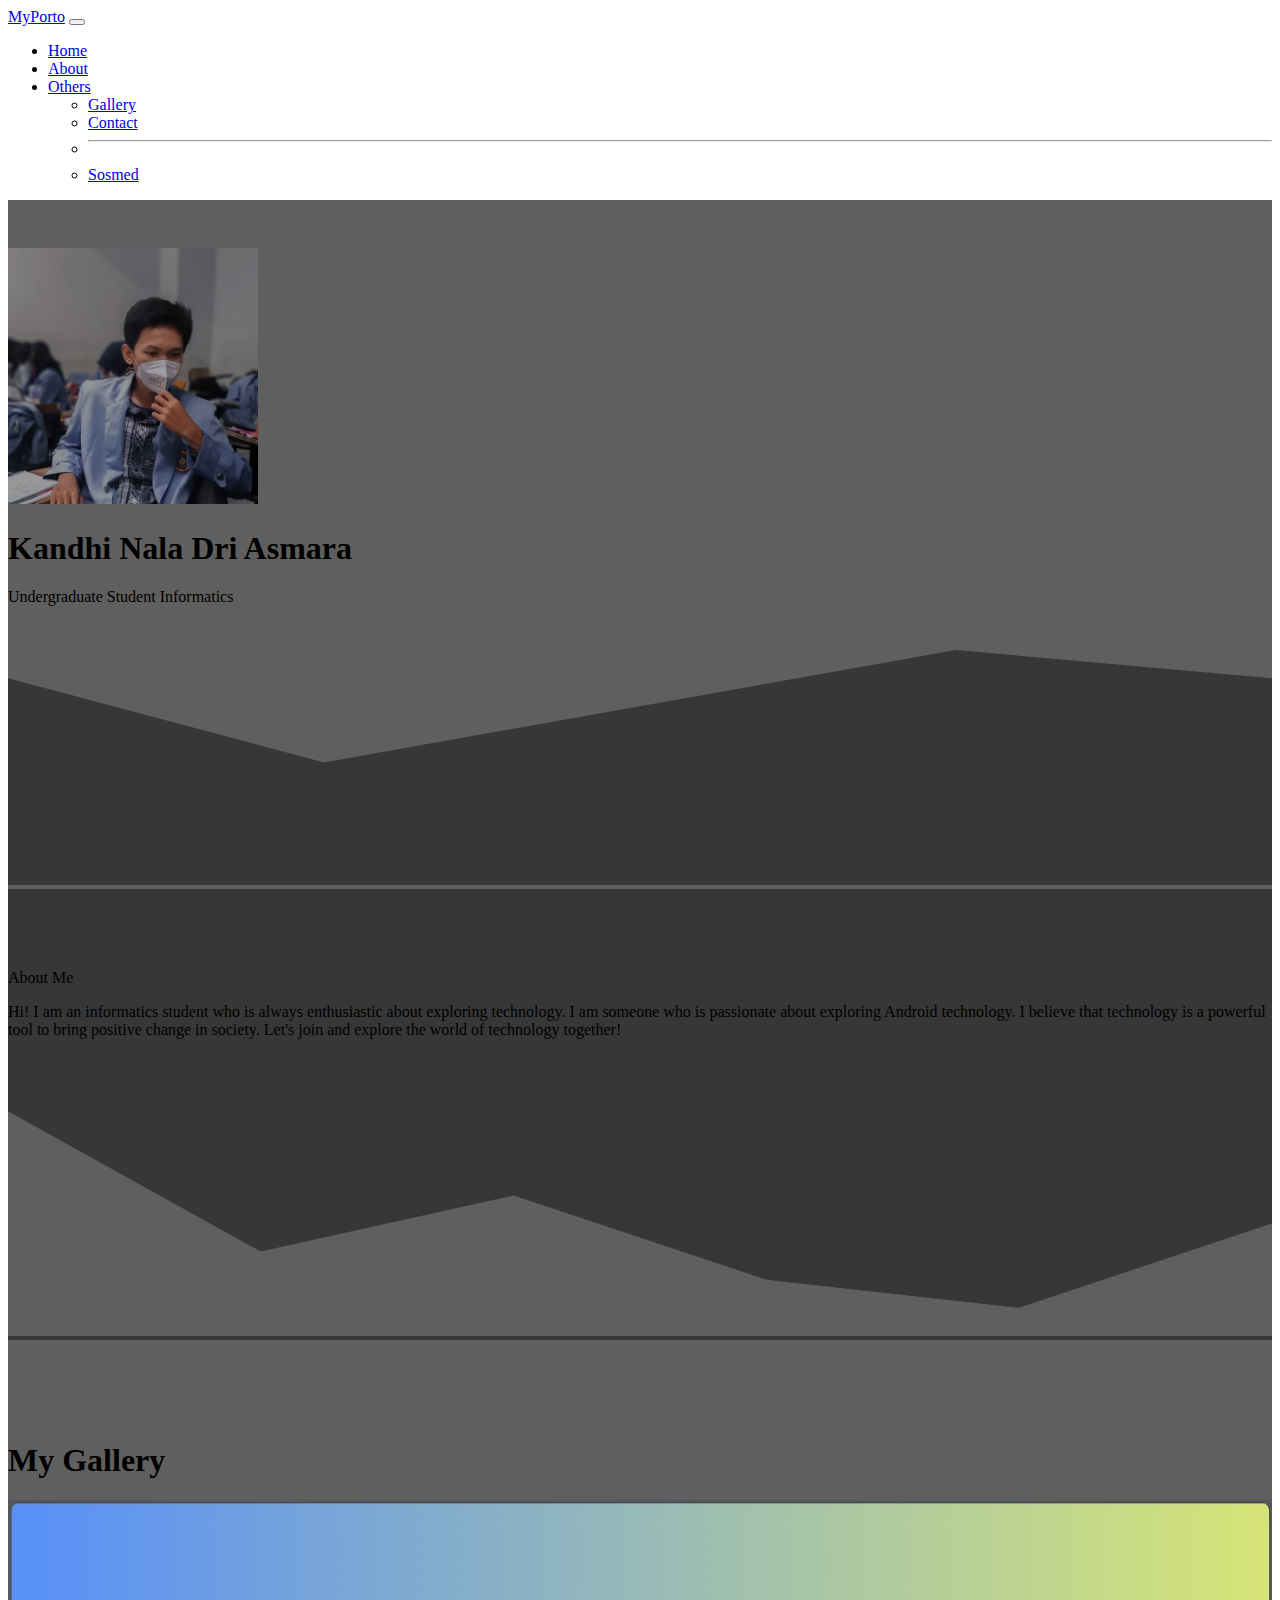
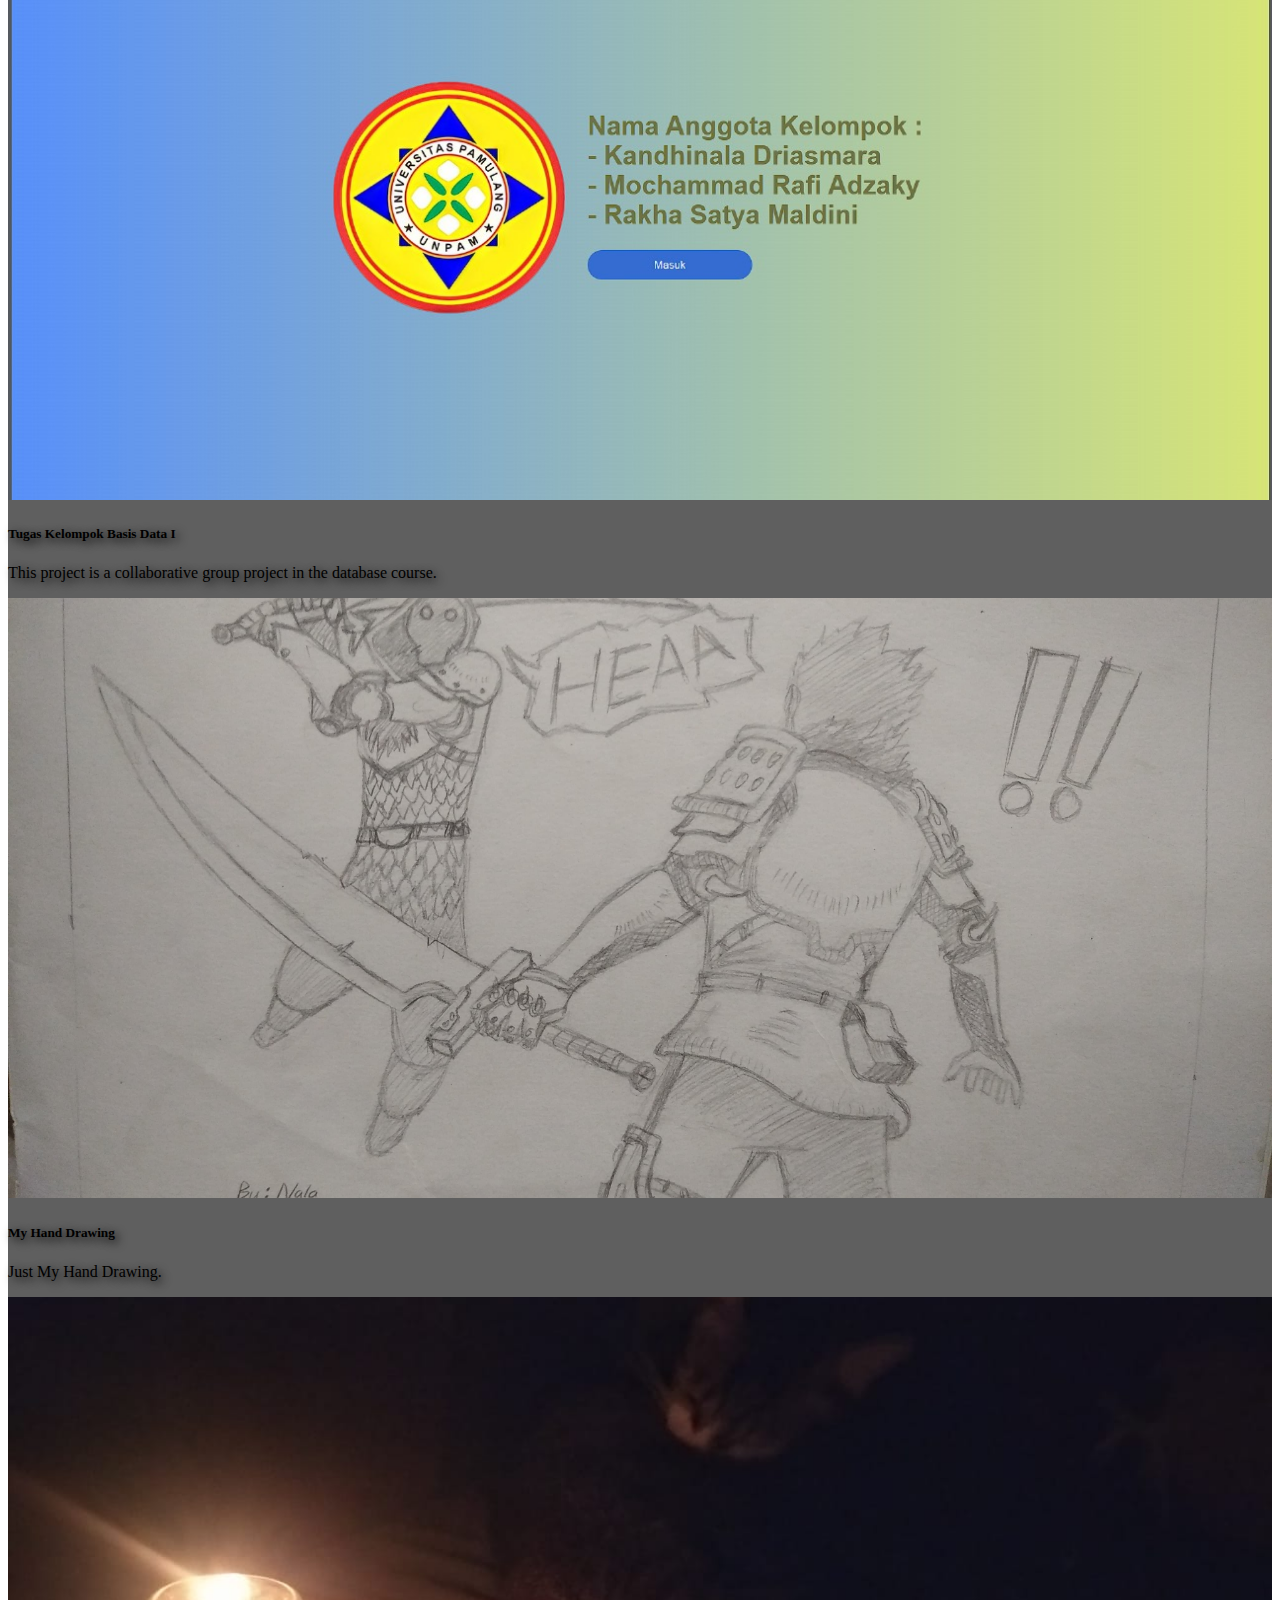
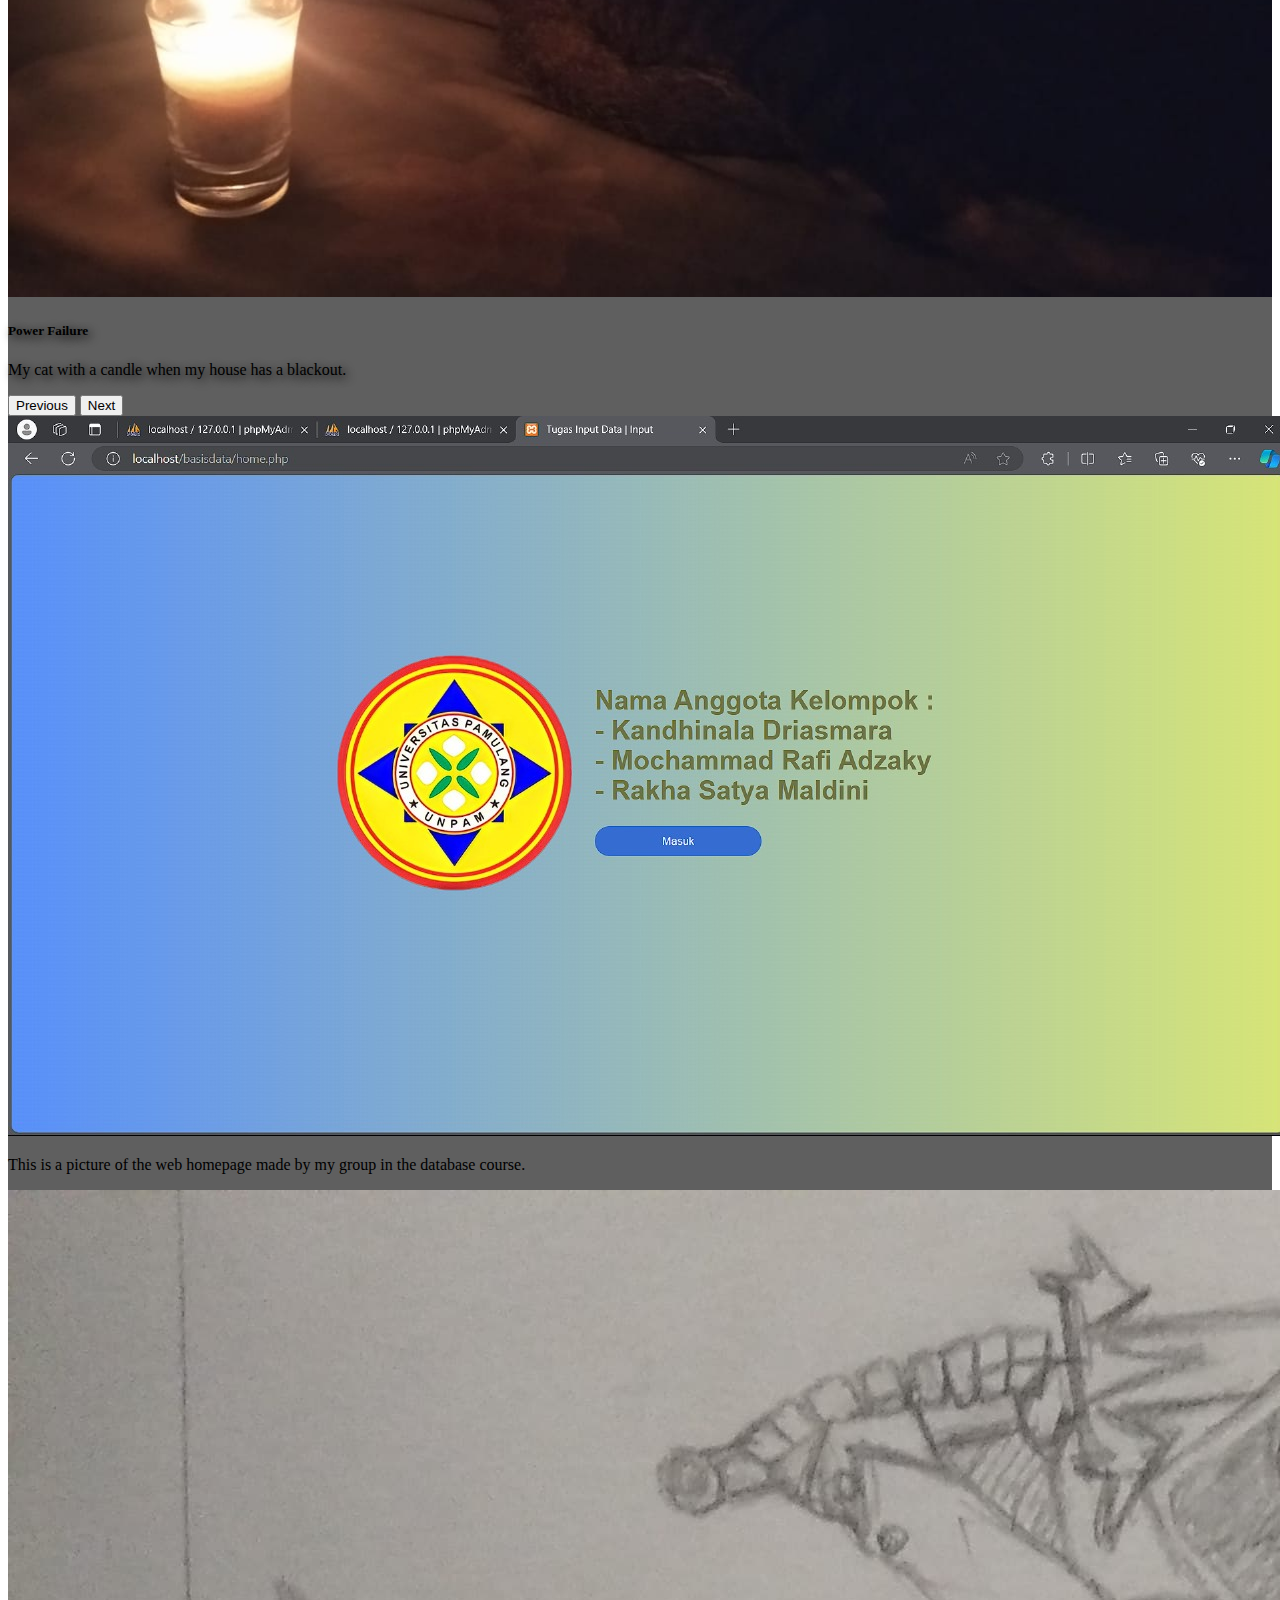
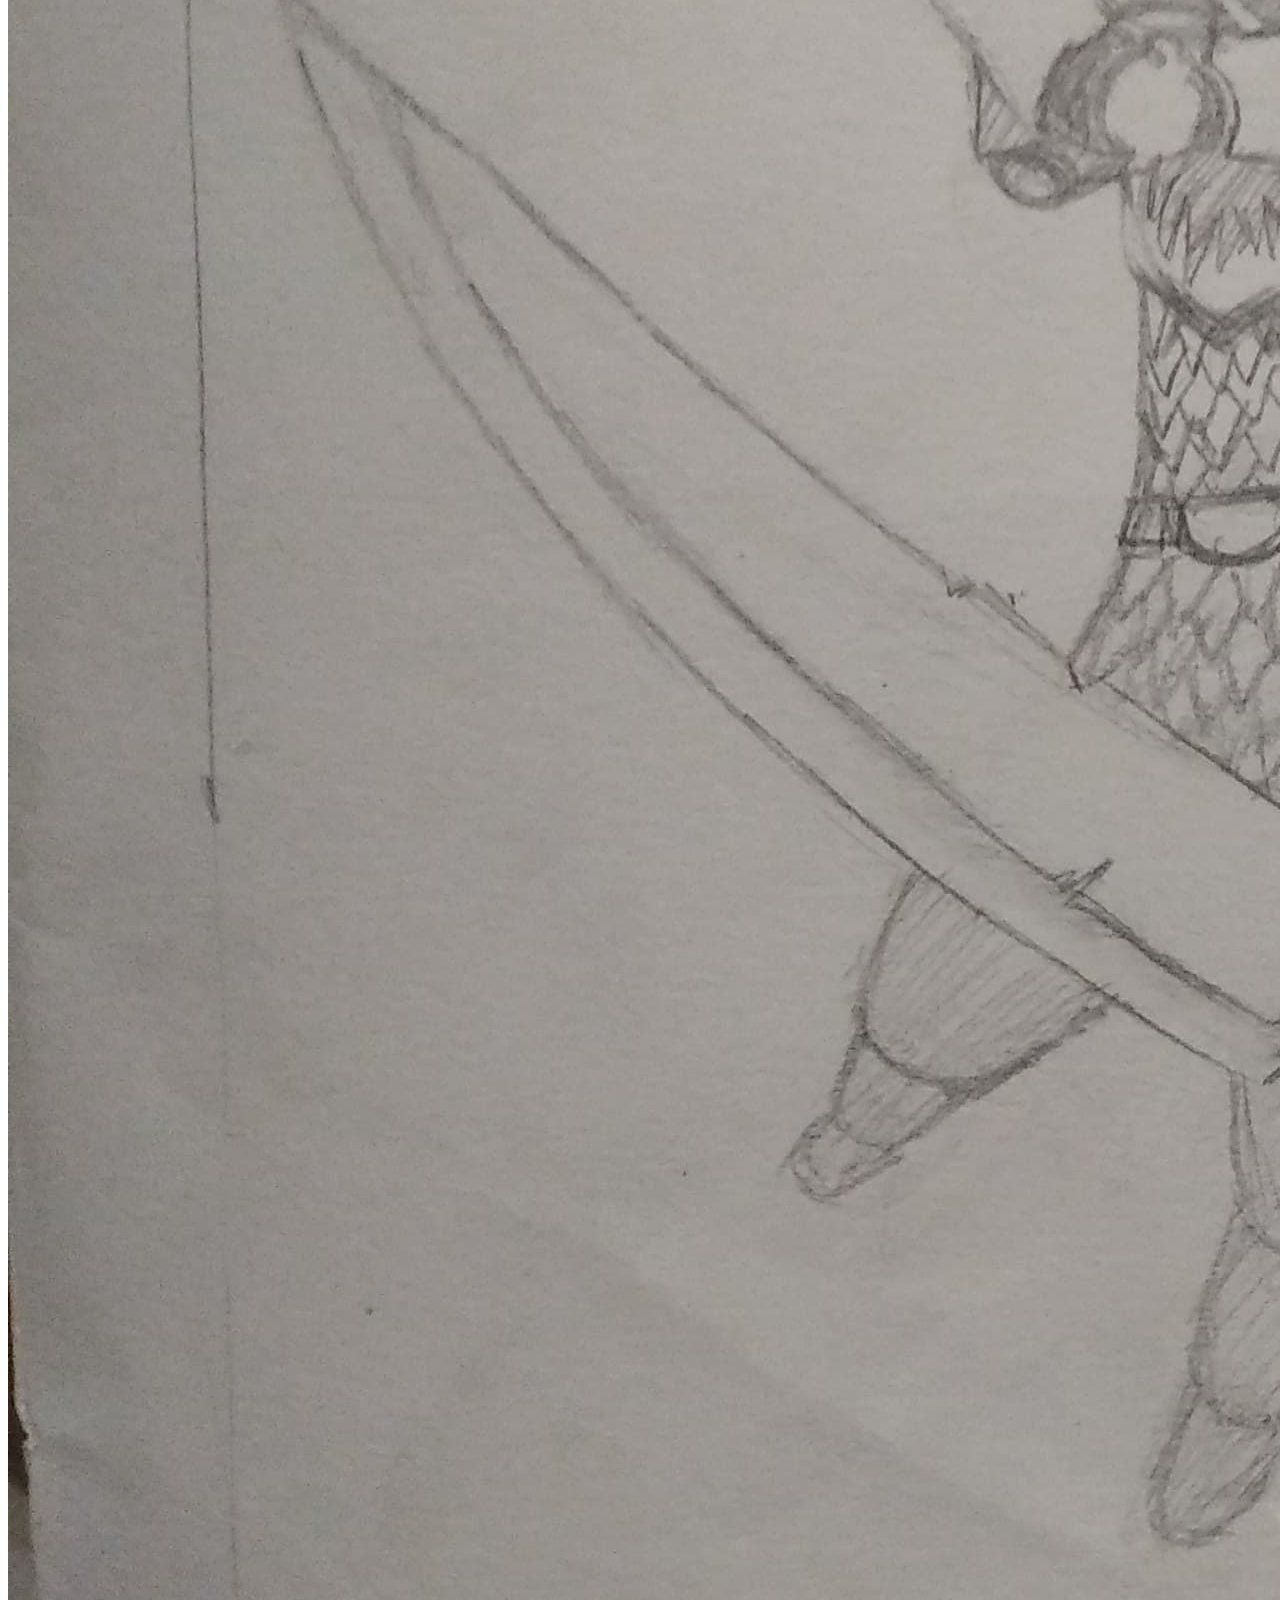
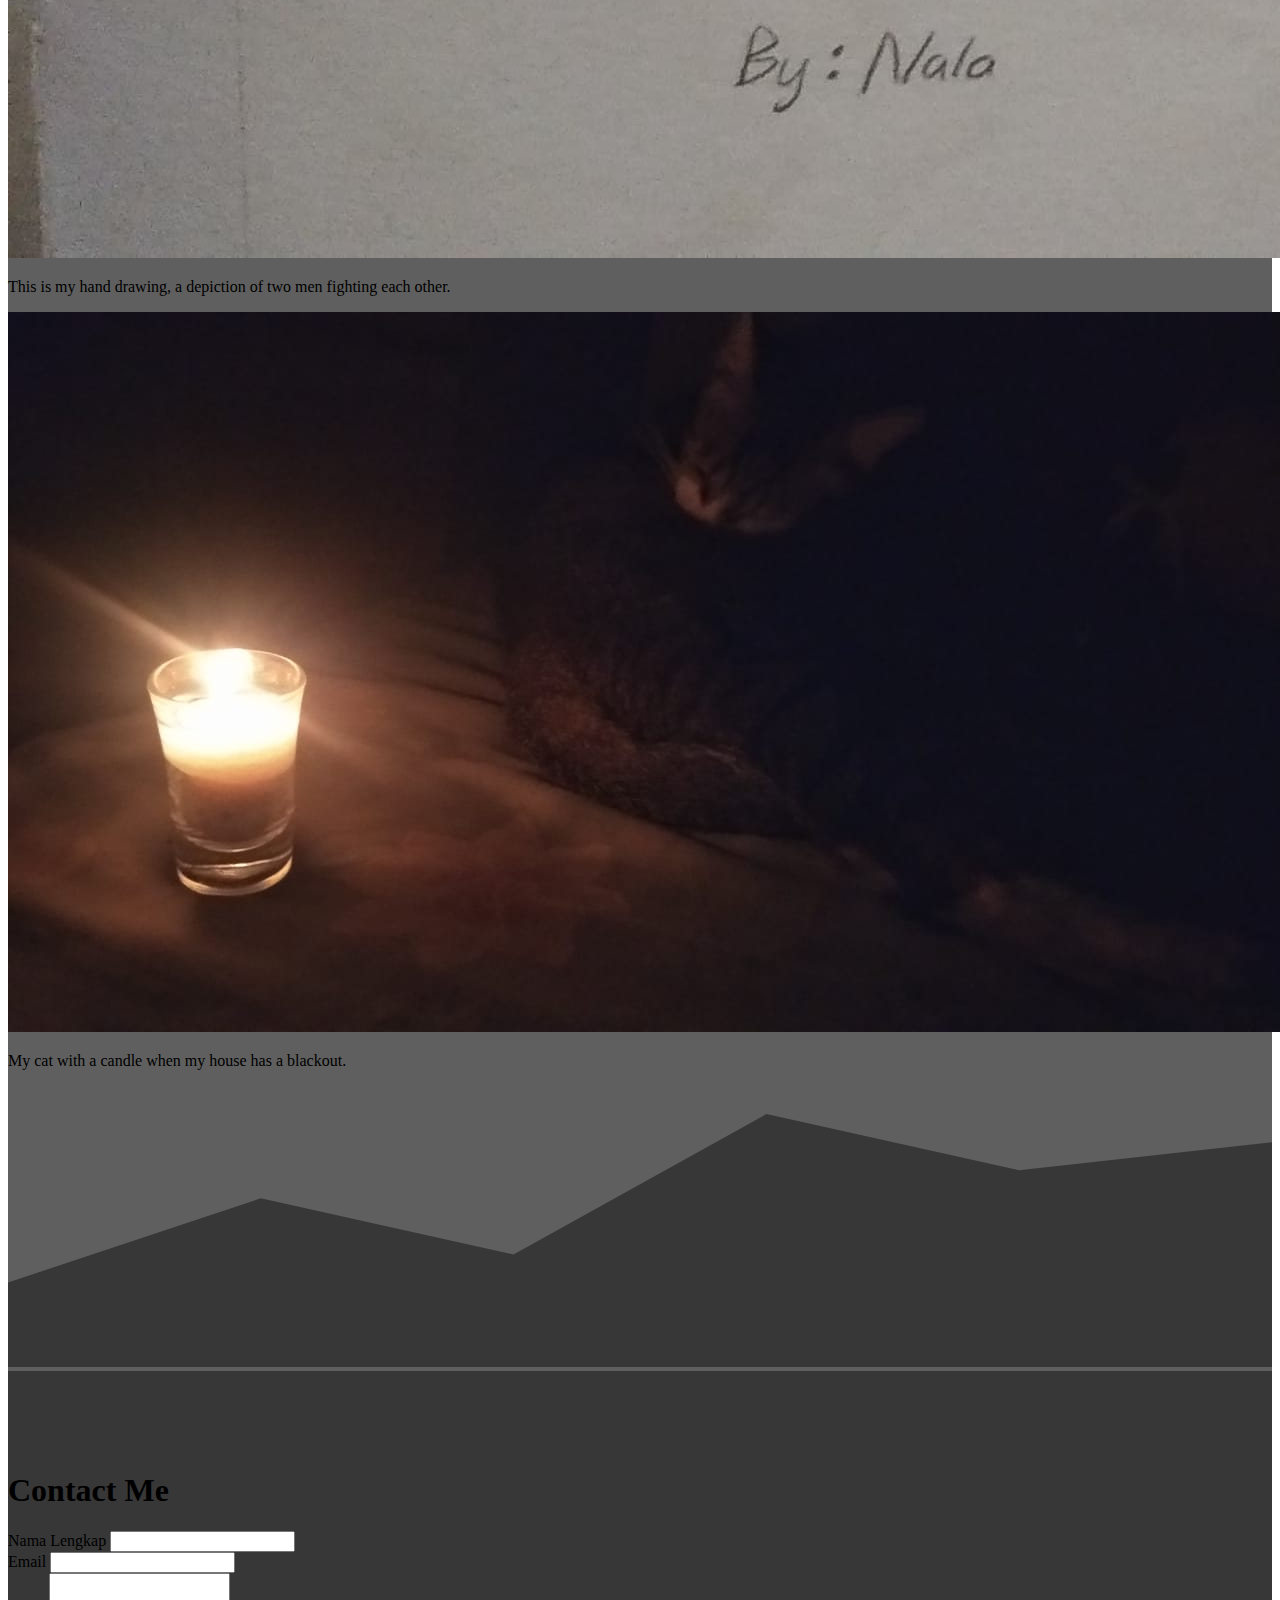
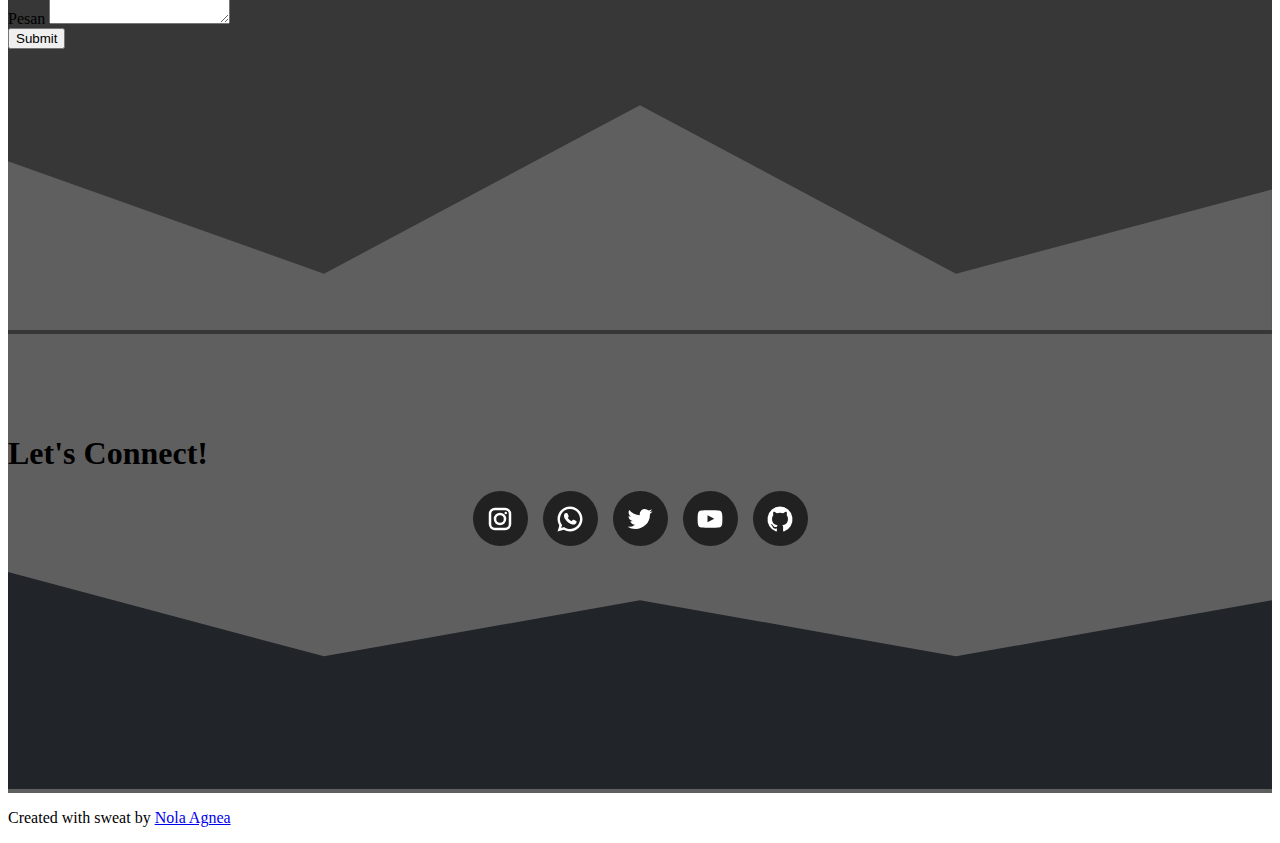
<file: index.html>
<!DOCTYPE html>
<html lang="en">
  <head>
    <meta charset="utf-8" />
    <meta name="viewport" content="width=device-width, initial-scale=1" />
    <title>Nola-Homepage</title>
    <link rel="shortcut icon" href="Assets/icon web/favicon.ico" />
    <style>
      /* Custom text shadow class */
      .text-shadow {
        text-shadow: 3px 3px 10px rgba(0, 0, 0, 7);
      }
      .carousel-item img {
        object-fit: cover;
        width: 100%;
        height: 100%;
      }
      /* Custom text shadow class end */
    </style>

    <!-- Bootstrap CSS -->
    <link href="https://cdn.jsdelivr.net/npm/bootstrap@5.2.3/dist/css/bootstrap.min.css" rel="stylesheet" integrity="sha384-rbsA2VBKQhggwzxH7pPCaAqO46MgnOM80zW1RWuH61DGLwZJEdK2Kadq2F9CUG65" crossorigin="anonymous" />

    <!-- My CSS -->
    <link rel="stylesheet" href="/Css/style.css" />
  </head>
  <body id="Home">
    <!-- NavBar Start Code -->
    <nav class="navbar navbar-expand-lg navbar-dark bg-dark shadow sticky-top">
      <div class="container-md">
        <a class="navbar-brand fs-3" href="#">MyPorto</a>
        <button class="navbar-toggler" type="button" data-bs-toggle="collapse" data-bs-target="#navbarSupportedContent" aria-controls="navbarSupportedContent" aria-expanded="false" aria-label="Toggle navigation">
          <span class="navbar-toggler-icon"></span>
        </button>
        <div class="collapse navbar-collapse" id="navbarSupportedContent">
          <ul class="navbar-nav fs-5 ms-auto">
            <li class="nav-item">
              <a class="nav-link active" aria-current="page" href="#Home">Home</a>
            </li>
            <li class="nav-item">
              <a class="nav-link" href="#About">About</a>
            </li>
            <li class="nav-item dropdown">
              <a class="nav-link dropdown-toggle" href="#" id="navbarDropdown" role="button" data-bs-toggle="dropdown" aria-expanded="false"> Others </a>
              <ul class="dropdown-menu" aria-labelledby="navbarDropdown">
                <li><a class="dropdown-item" href="#Gallery">Gallery</a></li>
                <li><a class="dropdown-item" href="#Contact">Contact</a></li>
                <li><hr class="dropdown-divider" /></li>
                <li><a class="dropdown-item" href="#Sosmed">Sosmed</a></li>
              </ul>
            </li>
          </ul>
        </div>
      </div>
    </nav>
    <!-- NavBar End Code -->

    <!-- Jumbotron -->
    <section class="jumbotron text-light text-center">
      <img src="Assets/Image/Gwehj.jpeg" alt="Nola" width="250" class="rounded-circle shadow img-thumbnail" />
      <h1 class="display-4">Kandhi Nala Dri Asmara</h1>
      <p class="lead">Undergraduate Student Informatics</p>
      <svg xmlns="http://www.w3.org/2000/svg" viewBox="0 0 1440 300">
        <path fill="#373737" fill-opacity="1" d="M0,64L360,160L720,96L1080,32L1440,64L1440,320L1080,320L720,320L360,320L0,320Z"></path>
      </svg>
    </section>
    <!-- Jumbotron End Code-->

    <!-- About -->
    <section id="About">
      <div class="container text-center text-light">
        <div class="row mb-2">
          <div class="col fs-1">About Me</div>
        </div>
        <div class="row align-items-center justify-content-evenly fs-5">
          <div class="col-md-6">
            <p>
              Hi! I am an informatics student who is always enthusiastic about exploring technology. I am someone who is passionate about exploring Android technology. I believe that technology is a powerful tool to bring positive change in
              society. Let's join and explore the world of technology together!
            </p>
          </div>
        </div>
      </div>

      <svg xmlns="http://www.w3.org/2000/svg" viewBox="0 0 1440 320"><path fill="#5F5F5F" fill-opacity="1" d="M0,64L288,224L576,160L864,256L1152,288L1440,192L1440,320L1152,320L864,320L576,320L288,320L0,320Z"></path></svg>
    </section>
    <!-- About End Code -->

    <!-- Gallery -->
    <section id="Gallery">
      <div class="container text-center text-light">
        <div class="row">
          <div class="col mb-3">
            <h1>My Gallery</h1>
          </div>
        </div>
      </div>
      <!-- Carousel Section -->
      <div class="container">
        <div id="carouselExampleInterval" class="carousel slide mb-3" data-bs-ride="carousel">
          <div class="carousel-inner">
            <div class="carousel-item active" data-bs-interval="3000">
              <img src="Assets/Image/Project01.jpeg" class="d-block w-100 img-fluid" alt="Image 1" style="height: 600px" />
              <div class="carousel-caption text-light text-shadow">
                <h5>Tugas Kelompok Basis Data I</h5>
                <p>This project is a collaborative group project in the database course.</p>
              </div>
            </div>
            <div class="carousel-item" data-bs-interval="3000">
              <img src="Assets/Image/imegexample1.jpeg" class="d-block w-100 img-fluid" alt="Image 2" style="height: 600px" />
              <div class="carousel-caption text-light text-shadow">
                <h5>My Hand Drawing</h5>
                <p>Just My Hand Drawing.</p>
              </div>
            </div>
            <div class="carousel-item" data-bs-interval="3000">
              <img src="Assets/Image/imegexample2.jpeg" class="d-block w-100 img-fluid" alt="Image 3" style="height: 600px" />
              <div class="carousel-caption text-light text-shadow">
                <h5>Power Failure</h5>
                <p>My cat with a candle when my house has a blackout.</p>
              </div>
            </div>
          </div>
          <button class="carousel-control-prev" type="button" data-bs-target="#carouselExampleInterval" data-bs-slide="prev">
            <span class="carousel-control-prev-icon" aria-hidden="true"></span>
            <span class="visually-hidden">Previous</span>
          </button>
          <button class="carousel-control-next" type="button" data-bs-target="#carouselExampleInterval" data-bs-slide="next">
            <span class="carousel-control-next-icon" aria-hidden="true"></span>
            <span class="visually-hidden">Next</span>
          </button>
        </div>
      </div>
      <!-- Carousel end -->
      <div class="container justify-content-evenly">
        <div class="row">
          <div class="col-md-4 mb-3">
            <div class="card bg-dark text-light">
              <img src="Assets/Image/Project01.jpeg" class="card-img-top" alt="ImegC1" />
              <div class="card-body">
                <p class="card-text">This is a picture of the web homepage made by my group in the database course.</p>
              </div>
            </div>
          </div>
          <div class="col-md-4">
            <div class="card bg-dark text-light">
              <img src="Assets/Image/imegexample1.jpeg" class="card-img-top" alt="ImegC2" />
              <div class="card-body">
                <p class="card-text">This is my hand drawing, a depiction of two men fighting each other.</p>
              </div>
            </div>
          </div>
          <div class="col-md-4">
            <div class="card bg-dark text-light">
              <img src="Assets/Image/imegexample2.jpeg" class="card-img-top" alt="ImegC2" />
              <div class="card-body">
                <p class="card-text">My cat with a candle when my house has a blackout.</p>
              </div>
            </div>
          </div>
        </div>
      </div>
      <svg xmlns="http://www.w3.org/2000/svg" viewBox="0 0 1440 320"><path fill="#373737" fill-opacity="1" d="M0,224L288,128L576,192L864,32L1152,96L1440,64L1440,320L1152,320L864,320L576,320L288,320L0,320Z"></path></svg>
    </section>
    <!-- Gallery end -->

    <!-- Contact -->
    <section id="Contact">
      <div class="container text-light">
        <div class="row text-center mb-3">
          <div class="col">
            <h1>Contact Me</h1>
          </div>
        </div>
        <div class="row justify-content-center">
          <div class="col-md-8">
            <form>
              <div class="mb-3">
                <label for="Name" class="form-label">Nama Lengkap</label>
                <input type="text" class="form-control" id="Name" aria-describedby="Name" />
              </div>
              <div class="mb-3">
                <label for="Email" class="form-label">Email</label>
                <input type="email" class="form-control" id="Email" aria-describedby="Email" />
              </div>
              <div class="mb-3">
                <label for="pesan" class="form-label">Pesan</label>
                <textarea class="form-control" id="pesan" rows="3"></textarea>
              </div>

              <button type="submit" class="btn btn-primary">Submit</button>
            </form>
          </div>
        </div>
      </div>
      <svg xmlns="http://www.w3.org/2000/svg" viewBox="0 0 1440 320"><path fill=" #5f5f5f" fill-opacity="1" d="M0,128L360,256L720,64L1080,256L1440,160L1440,320L1080,320L720,320L360,320L0,320Z"></path></svg>
    </section>
    <!-- Contact end -->

    <!-- Sosmed -->
    <section id="Sosmed">
      <div class="container text-center text-light">
        <h1>Let's Connect!</h1>
        <div class="button-container pt-4">
          <a href="https://www.instagram.com" target="_blank" rel="noopener noreferrer">
            <button class="button button1">
              <svg viewBox="0 0 24 24" fill="none" height="24" width="24" xmlns="http://www.w3.org/2000/svg" aria-hidden="true" class="w-6 h-6 text-gray-800 dark:text-white">
                <path
                  clip-rule="evenodd"
                  d="M3 8a5 5 0 0 1 5-5h8a5 5 0 0 1 5 5v8a5 5 0 0 1-5 5H8a5 5 0 0 1-5-5V8Zm5-3a3 3 0 0 0-3 3v8a3 3 0 0 0 3 3h8a3 3 0 0 0 3-3V8a3 3 0 0 0-3-3H8Zm7.597 2.214a1 1 0 0 1 1-1h.01a1 1 0 1 1 0 2h-.01a1 1 0 0 1-1-1ZM12 9a3 3 0 1 0 0 6 3 3 0 0 0 0-6Zm-5 3a5 5 0 1 1 10 0 5 5 0 0 1-10 0Z"
                  fill-rule="evenodd"
                  fill="currentColor"
                ></path>
              </svg>
            </button>
          </a>
          <a href="https://whatsapp.com" target="_blank" rel="noopener noreferrer">
            <button class="button button2">
              <svg viewBox="0 0 24 24" fill="none" height="24" width="24" xmlns="http://www.w3.org/2000/svg" aria-hidden="true" class="w-6 h-6 text-gray-800 dark:text-white">
                <path
                  clip-rule="evenodd"
                  d="M12 4a8 8 0 0 0-6.895 12.06l.569.718-.697 2.359 2.32-.648.379.243A8 8 0 1 0 12 4ZM2 12C2 6.477 6.477 2 12 2s10 4.477 10 10-4.477 10-10 10a9.96 9.96 0 0 1-5.016-1.347l-4.948 1.382 1.426-4.829-.006-.007-.033-.055A9.958 9.958 0 0 1 2 12Z"
                  fill-rule="evenodd"
                  fill="currentColor"
                ></path>
                <path
                  d="M16.735 13.492c-.038-.018-1.497-.736-1.756-.83a1.008 1.008 0 0 0-.34-.075c-.196 0-.362.098-.49.291-.146.217-.587.732-.723.886-.018.02-.042.045-.057.045-.013 0-.239-.093-.307-.123-1.564-.68-2.751-2.313-2.914-2.589-.023-.04-.024-.057-.024-.057.005-.021.058-.074.085-.101.08-.079.166-.182.249-.283l.117-.14c.121-.14.175-.25.237-.375l.033-.066a.68.68 0 0 0-.02-.64c-.034-.069-.65-1.555-.715-1.711-.158-.377-.366-.552-.655-.552-.027 0 0 0-.112.005-.137.005-.883.104-1.213.311-.35.22-.94.924-.94 2.16 0 1.112.705 2.162 1.008 2.561l.041.06c1.161 1.695 2.608 2.951 4.074 3.537 1.412.564 2.081.63 2.461.63.16 0 .288-.013.4-.024l.072-.007c.488-.043 1.56-.599 1.804-1.276.192-.534.243-1.117.115-1.329-.088-.144-.239-.216-.43-.308Z"
                  fill="currentColor"
                ></path>
              </svg>
            </button>
          </a>
          <a href="https://x.com" target="_blank" rel="noopener noreferrer">
            <button class="button button3">
              <svg viewBox="0 0 24 24" fill="currentColor" height="24" width="24" xmlns="http://www.w3.org/2000/svg" aria-hidden="true" class="w-6 h-6 text-gray-800 dark:text-white">
                <path
                  clip-rule="evenodd"
                  d="M22 5.892a8.178 8.178 0 0 1-2.355.635 4.074 4.074 0 0 0 1.8-2.235 8.343 8.343 0 0 1-2.605.981A4.13 4.13 0 0 0 15.85 4a4.068 4.068 0 0 0-4.1 4.038c0 .31.035.618.105.919A11.705 11.705 0 0 1 3.4 4.734a4.006 4.006 0 0 0 1.268 5.392 4.165 4.165 0 0 1-1.859-.5v.05A4.057 4.057 0 0 0 6.1 13.635a4.192 4.192 0 0 1-1.856.07 4.108 4.108 0 0 0 3.831 2.807A8.36 8.36 0 0 1 2 18.184 11.732 11.732 0 0 0 8.291 20 11.502 11.502 0 0 0 19.964 8.5c0-.177 0-.349-.012-.523A8.143 8.143 0 0 0 22 5.892Z"
                  fill-rule="evenodd"
                ></path>
              </svg>
            </button>
          </a>
          <a href="https://www.youtube.com/@nach.2147" target="_blank" rel="noopener noreferrer">
            <button class="button button4">
              <svg viewBox="0 0 24 24" fill="currentColor" height="24" width="24" xmlns="http://www.w3.org/2000/svg" aria-hidden="true" class="w-6 h-6 text-gray-800 dark:text-white">
                <path
                  clip-rule="evenodd"
                  d="M21.7 8.037a4.26 4.26 0 0 0-.789-1.964 2.84 2.84 0 0 0-1.984-.839c-2.767-.2-6.926-.2-6.926-.2s-4.157 0-6.928.2a2.836 2.836 0 0 0-1.983.839 4.225 4.225 0 0 0-.79 1.965 30.146 30.146 0 0 0-.2 3.206v1.5a30.12 30.12 0 0 0 .2 3.206c.094.712.364 1.39.784 1.972.604.536 1.38.837 2.187.848 1.583.151 6.731.2 6.731.2s4.161 0 6.928-.2a2.844 2.844 0 0 0 1.985-.84 4.27 4.27 0 0 0 .787-1.965 30.12 30.12 0 0 0 .2-3.206v-1.516a30.672 30.672 0 0 0-.202-3.206Zm-11.692 6.554v-5.62l5.4 2.819-5.4 2.801Z"
                  fill-rule="evenodd"
                ></path>
              </svg>
            </button>
          </a>
          <a href="https://github.com/NolaAgnea" target="_blank" rel="noopener noreferrer">
            <button class="button button5">
              <svg viewBox="0 0 24 24" fill="currentColor" height="24" width="24" xmlns="http://www.w3.org/2000/svg" aria-hidden="true" class="w-6 h-6 text-gray-800 dark:text-white">
                <path
                  clip-rule="evenodd"
                  d="M12.006 2a9.847 9.847 0 0 0-6.484 2.44 10.32 10.32 0 0 0-3.393 6.17 10.48 10.48 0 0 0 1.317 6.955 10.045 10.045 0 0 0 5.4 4.418c.504.095.683-.223.683-.494 0-.245-.01-1.052-.014-1.908-2.78.62-3.366-1.21-3.366-1.21a2.711 2.711 0 0 0-1.11-1.5c-.907-.637.07-.621.07-.621.317.044.62.163.885.346.266.183.487.426.647.71.135.253.318.476.538.655a2.079 2.079 0 0 0 2.37.196c.045-.52.27-1.006.635-1.37-2.219-.259-4.554-1.138-4.554-5.07a4.022 4.022 0 0 1 1.031-2.75 3.77 3.77 0 0 1 .096-2.713s.839-.275 2.749 1.05a9.26 9.26 0 0 1 5.004 0c1.906-1.325 2.74-1.05 2.74-1.05.37.858.406 1.828.101 2.713a4.017 4.017 0 0 1 1.029 2.75c0 3.939-2.339 4.805-4.564 5.058a2.471 2.471 0 0 1 .679 1.897c0 1.372-.012 2.477-.012 2.814 0 .272.18.592.687.492a10.05 10.05 0 0 0 5.388-4.421 10.473 10.473 0 0 0 1.313-6.948 10.32 10.32 0 0 0-3.39-6.165A9.847 9.847 0 0 0 12.007 2Z"
                  fill-rule="evenodd"
                ></path>
              </svg>
            </button>
          </a>
        </div>
      </div>
      <svg xmlns="http://www.w3.org/2000/svg" viewBox="0 0 1440 280"><path fill=" #212529" fill-opacity="1" d="M0,32L360,128L720,64L1080,128L1440,64L1440,320L1080,320L720,320L360,320L0,320Z"></path></svg>
    </section>
    <!-- Sosmed end -->

    <!-- Footer -->
    <footer class="bg-dark text-white text-center p-3">
      <p>Created with sweat by <a href="https://github.com/NolaAgnea" class="text-white fw-bold">Nola Agnea</a></p>
    </footer>
    <!-- Footer -->

    <script src="https://cdn.jsdelivr.net/npm/bootstrap@5.2.3/dist/js/bootstrap.bundle.min.js" integrity="sha384-kenU1KFdBIe4zVF0s0G1M5b4hcpxyD9F7jL+jjXkk+Q2h455rYXK/7HAuoJl+0I4" crossorigin="anonymous"></script>
  </body>
</html>
</file>
<file: Css/style.css>
.jumbotron {
  padding-top: 3rem;
  background-color: #5f5f5f;
}

#About {
  background-color: #373737;
}

#Gallery {
  background-color: #5f5f5f;
}

#Contact {
  background-color: #373737;
}

#Sosmed {
  background-color: #5f5f5f;
}

/* Button sosmed */
.button-container {
  display: flex;
  justify-content: center;
  gap: 20px; /* Jarak antara tombol */
  margin-top: 20px; /* Menambahkan margin atas */
}

.button {
  cursor: pointer;
  width: 50px;
  height: 50px;
  border-radius: 50px;
  border: none;
  position: relative;
  z-index: 0;
  display: flex;
  align-items: center;
  justify-content: center;
  transition: 0.1s;
}

.button svg {
  color: white;
  width: 30px;
  height: 30px;
  z-index: 9;
}

/* Berikan warna berbeda untuk setiap tombol */
.button1 {
  background: linear-gradient(120deg, #833ab4, #fd1d1d, #fcb045);
}

.button2 {
  background: linear-gradient(120deg, #02ff2c, #008a12);
}

.button3 {
  background: rgb(69, 187, 255);
}

.button4 {
  background: rgb(255, 33, 33);
}

.button5 {
  background: black;
}

.button:active {
  transform: scale(0.85);
}

.button::before {
  content: "";
  position: absolute;
  width: 55px;
  height: 55px;
  background-color: #212121;
  border-radius: 50px;
  z-index: -1;
  border: 0px solid rgba(255, 255, 255, 0.411);
  transition: 0.4s;
}

.button:hover::before {
  width: 0px;
  height: 0px;
}

/* Button sosmed end */

section {
  padding-top: 5rem;
}
</file>
